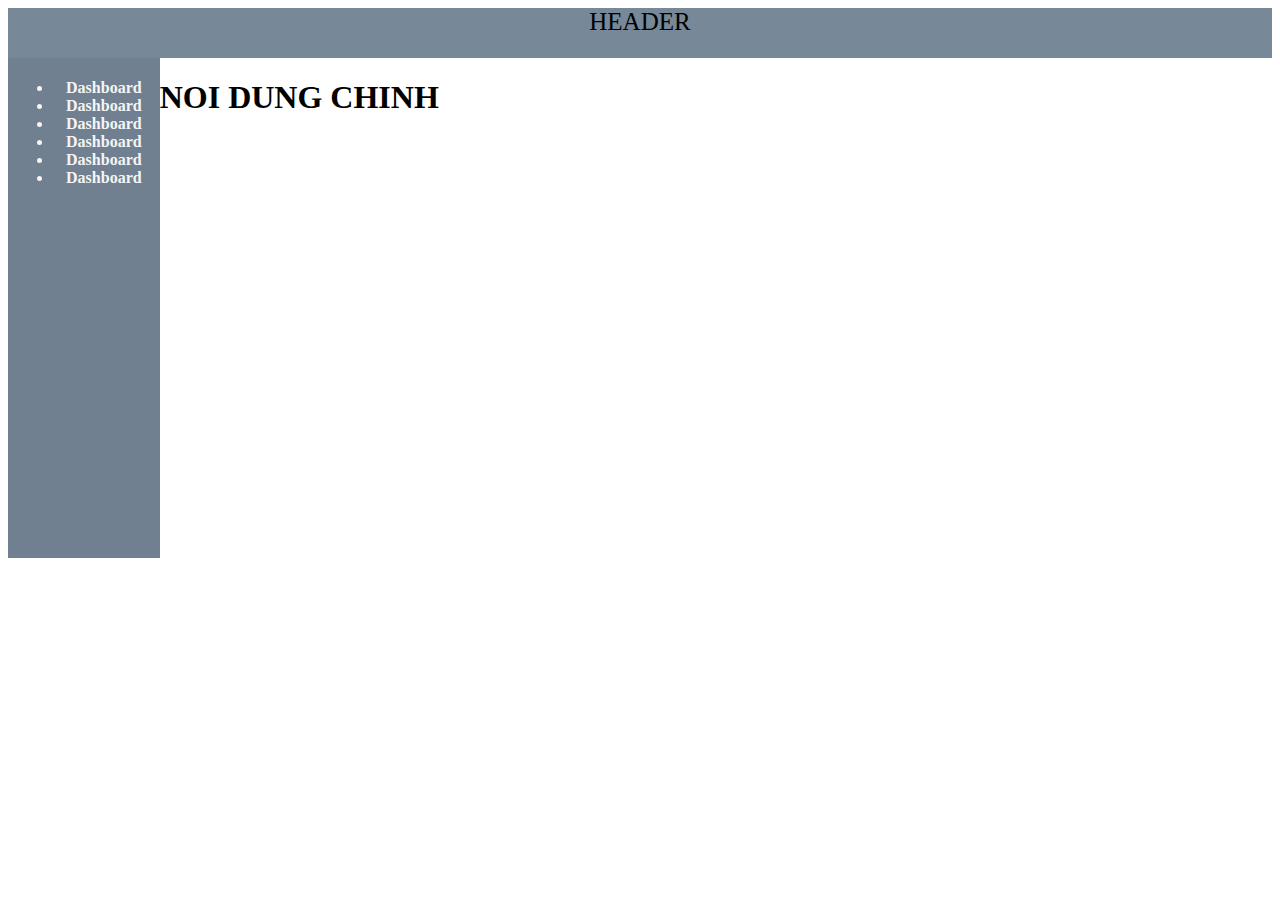
<file: gird/index.html>
<!DOCTYPE html>
<html lang="en">
  <head>
    <meta charset="UTF-8" />
    <meta http-equiv="X-UA-Compatible" content="IE=edge" />
    <meta name="viewport" content="width=device-width, initial-scale=1.0" />
    <link rel="stylesheet" href="style.css" />
    <title>Document</title>
  </head>
  <body>
    <div class="grid-container">
      <div class="header">HEADER</div>
      <div class="nav">
        <ul>
          <li>Dashboard</li>
          <li>Dashboard</li>
          <li>Dashboard</li>
          <li>Dashboard</li>
          <li>Dashboard</li>
          <li>Dashboard</li>
        </ul>
      </div>
      <div class="main">
        <h1>NOI DUNG CHINH</h1>
      </div>
    </div>
  </body>
</html>
</file>
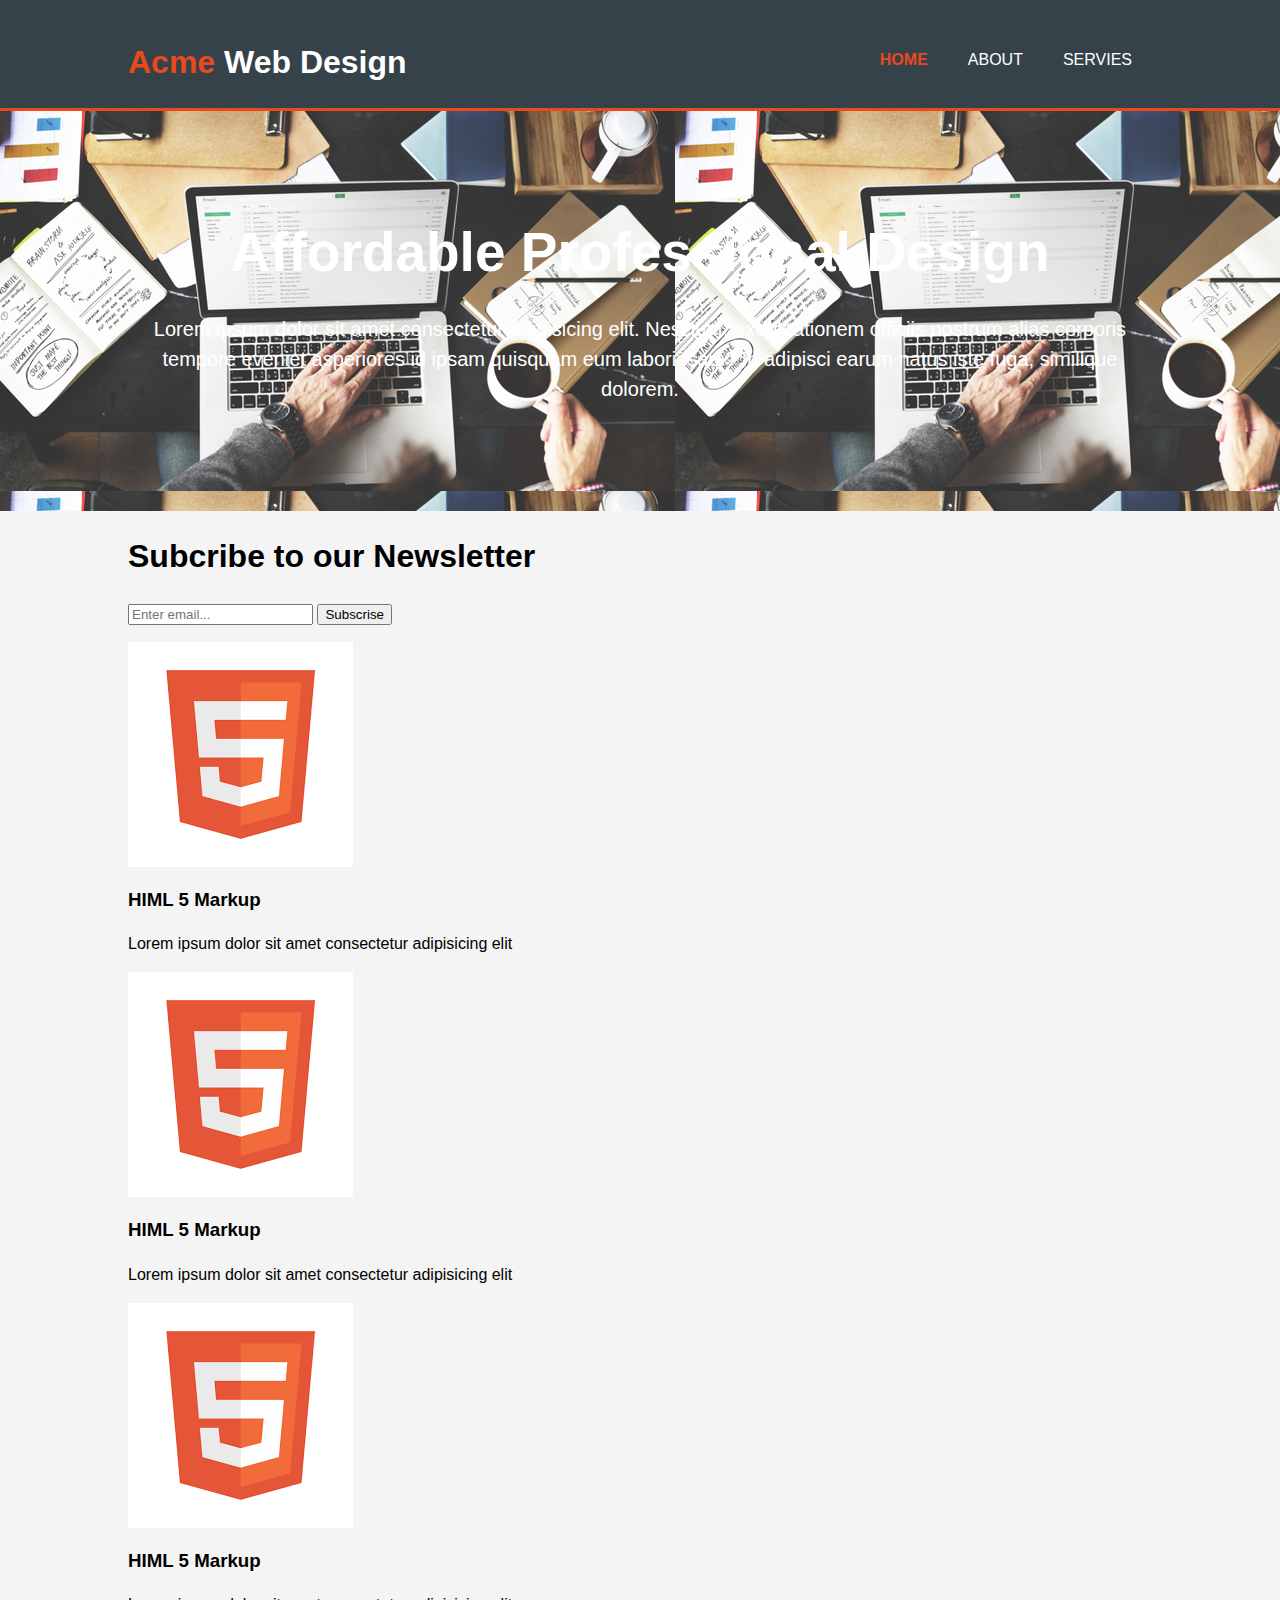
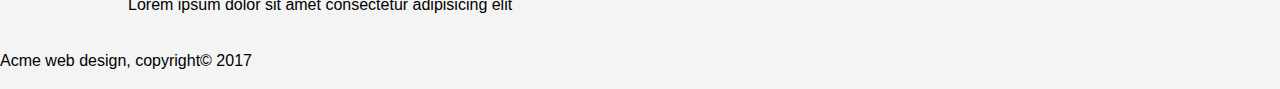
<file: html5/index.html>
<html>
   <head>
      <title>The jQuery Example</title>
      <link rel="stylesheet" href="style.css">
      </script>
    
   </head>

   <body>
      <header>
         <div class="container">
            <div id="branding">
               <h1><span class="hightlight"> Acme </span>Web Design</h1> 
            </div>
            <nav>
               <ul>
                  <li class="current"><a href="">Home</a></li>
                  <li><a href="">About</a></li>
                  <li><a href="">Servies</a></li>
               </ul>
            </nav>
         </div>
      </header>
      <section id="showcase">
         <div class="container">
            <h1>Affordable Professional Design</h1>
            <p>Lorem ipsum dolor sit amet consectetur adipisicing elit. Nesciunt, exercitationem officiis nostrum alias corporis tempore eveniet asperiores id ipsam quisquam eum laboriosam? In adipisci earum natus iste fuga, similique dolorem.</p>
         </div>
      </section>
      <section id="newsletter">
         <div class="container">
            <h1>Subcribe to our Newsletter</h1>
            <form action="process.html">
               <input type="email" name="" id="" placeholder="Enter email...">
               <button type="submit">Subscrise</button>
            </form>
         </div>
      </section>
      <section id="boxes">
         <div class="container">
            <div class="box">
               <img src="[data-uri]" alt="">
               <h3>HIML 5 Markup</h3>
               <p>Lorem ipsum dolor sit amet consectetur adipisicing elit</p>
            </div>
         </div>
         <div class="container">
            <div class="box">
               <img src="[data-uri]" alt="">
               <h3>HIML 5 Markup</h3>
               <p>Lorem ipsum dolor sit amet consectetur adipisicing elit</p>
            </div>
         </div>
         <div class="container">
            <div class="box">
               <img src="[data-uri]" alt="">
               <h3>HIML 5 Markup</h3>
               <p>Lorem ipsum dolor sit amet consectetur adipisicing elit</p>
            </div>
         </div>
      </section>
      <footer>
         <p>Acme web design, copyright&copy 2017</p>
      </footer>
   </body>

</html>
</file>
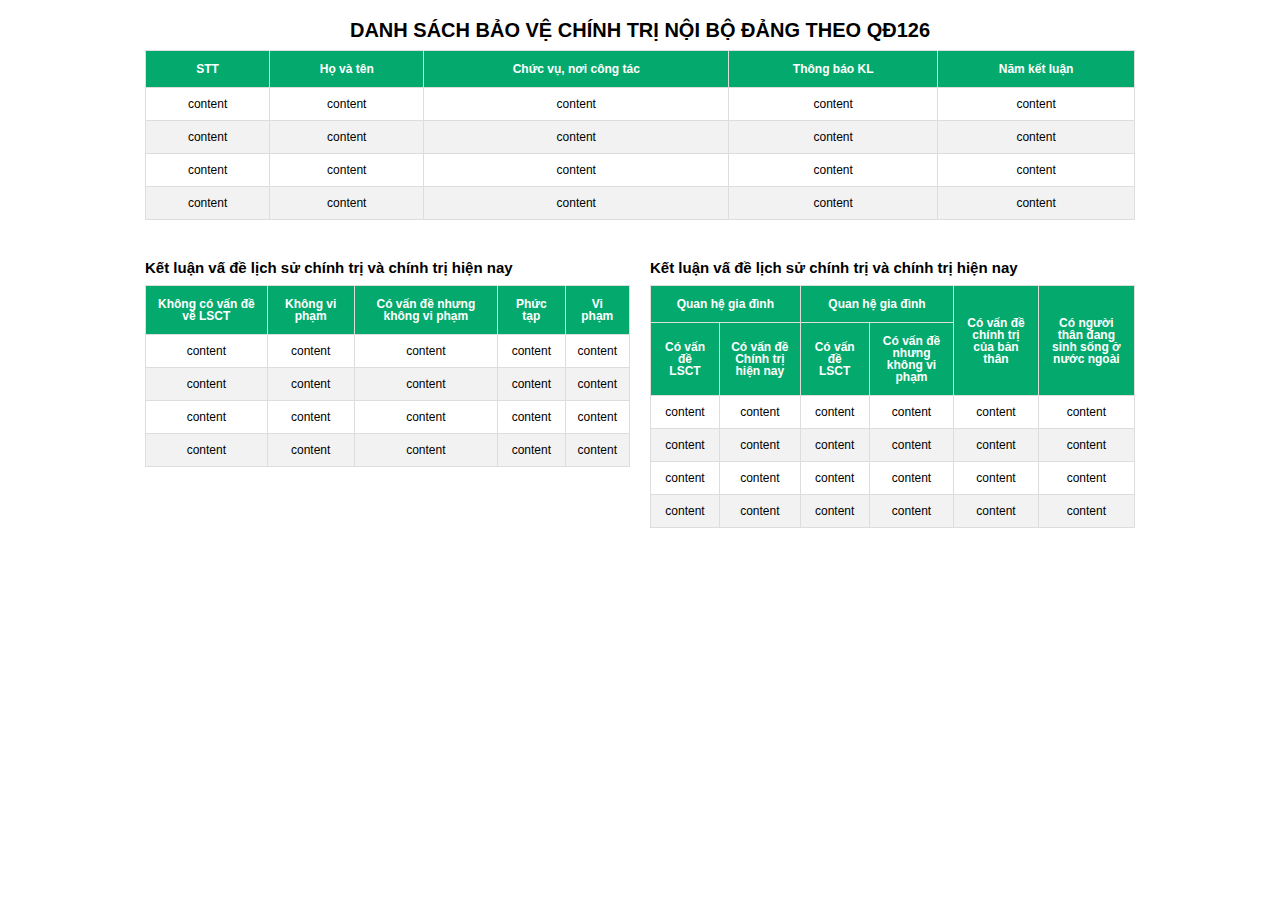
<file: table/index.html>
<!DOCTYPE html>
<html lang="en">
  <head>
    <meta charset="UTF-8" />
    <meta http-equiv="X-UA-Compatible" content="IE=edge" />
    <meta name="viewport" content="width=device-width, initial-scale=1.0" />
    <title>Document</title>
    <link rel="stylesheet" href="style.css" />
  </head>
  <body>
    <div class="table-content">
      <div class="table-content-first">
        <h3 class="table-title">
          DANH SÁCH BẢO VỆ CHÍNH TRỊ NỘI BỘ ĐẢNG THEO QĐ126
        </h3>
        <table class="table-customers">
          <thead>
            <th>STT</th>
            <th>Họ và tên</th>
            <th>Chức vụ, nơi công tác</th>
            <th>Thông báo KL</th>
            <th>Năm kết luận</th>
          </thead>
          <tbody>
            <tr>
              <td>content</td>
              <td>content</td>
              <td>content</td>
              <td>content</td>
              <td>content</td>
            </tr>
            <tr>
              <td>content</td>
              <td>content</td>
              <td>content</td>
              <td>content</td>
              <td>content</td>
            </tr>
            <tr>
              <td>content</td>
              <td>content</td>
              <td>content</td>
              <td>content</td>
              <td>content</td>
            </tr>
            <tr>
              <td>content</td>
              <td>content</td>
              <td>content</td>
              <td>content</td>
              <td>content</td>
            </tr>
          </tbody>
        </table>
      </div>
      <div class="table-content-second">
        <div class="table-content-lsct">
          <h3 class="table-title">
            Kết luận vấ đề lịch sử chính trị và chính trị hiện nay
          </h3>
          <table class="table-customers">
            <thead>
              <th>Không có vấn đề về LSCT</th>
              <th>Không vi phạm</th>
              <th>Có vấn đề nhưng không vi phạm</th>
              <th>Phức tạp</th>
              <th>Vi phạm</th>
            </thead>
            <tbody>
              <tr>
                <td>content</td>
                <td>content</td>
                <td>content</td>
                <td>content</td>
                <td>content</td>
              </tr>
              <tr>
                <td>content</td>
                <td>content</td>
                <td>content</td>
                <td>content</td>
                <td>content</td>
              </tr>
              <tr>
                <td>content</td>
                <td>content</td>
                <td>content</td>
                <td>content</td>
                <td>content</td>
              </tr>
              <tr>
                <td>content</td>
                <td>content</td>
                <td>content</td>
                <td>content</td>
                <td>content</td>
              </tr>
            </tbody>
          </table>
        </div>
        <div class="table-content-kl">
          <h3 class="table-title">
            Kết luận vấ đề lịch sử chính trị và chính trị hiện nay
          </h3>
          <table class="table-customers">
            <thead>
              <tr>
                <th colspan="2">Quan hệ gia đình</th>
                <th colspan="2">Quan hệ gia đình</th>
                <th rowspan="2">Có vấn đề chính trị của bản thân</th>
                <th rowspan="2">Có người thân đang sinh sống ở nước ngoài</th>
              </tr>

              <tr>
                <th>Có vấn đề LSCT</th>
                <th>Có vấn đề Chính trị hiện nay</th>
                <th>Có vấn đề LSCT</th>
                <th>Có vấn đề nhưng không vi phạm</th>
              </tr>
            </thead>
            <tbody>
              <tr>
                <td>content</td>
                <td>content</td>
                <td>content</td>
                <td>content</td>
                <td>content</td>
                <td>content</td>
              </tr>
              <tr>
                <td>content</td>
                <td>content</td>
                <td>content</td>
                <td>content</td>
                <td>content</td>
                <td>content</td>
              </tr>
              <tr>
                <td>content</td>
                <td>content</td>
                <td>content</td>
                <td>content</td>
                <td>content</td>
                <td>content</td>
              </tr>
              <tr>
                <td>content</td>
                <td>content</td>
                <td>content</td>
                <td>content</td>
                <td>content</td>
                <td>content</td>
              </tr>
            </tbody>
          </table>
        </div>
      </div>
    </div>
  </body>
</html>
</file>
<file: gird/style.css>
.grid-container {
  display: grid;

  grid-template-columns: 12% 1fr;
  grid-template-rows: 50px 500px;
  grid-template-areas:
    "header header"
    "nav main";
}
.header {
  grid-area: header;

  text-align: center;
  background-color: #778899;
  font-size: 25px;
}
.nav {
  grid-area: nav;

  color: whitesmoke;
  text-align: center;
  font-weight: bold;
  padding: 5px;
  background-color: #708090;
}

.main {
  grid-area: main;
}
</file>
<file: html5/style.css>
body {
  font-family: Arial, Helvetica, sans-serif;
  size: 15px;
  line-height: 1.5;
  padding: 0;
  margin: 0;
  background-color: #f4f4f4;
}
.container {
  width: 80%;
  margin: auto;
  overflow: hidden;
}

header {
  background-color: #35424a;
  color: #ffffff;
  padding-top: 38px;
  min-height: 70px;
  border-bottom: #e8491d 3px solid;
}

header a {
  color: #ffffff;
  text-decoration: none;
  text-transform: uppercase;
  font-size: 16px;
}

header ul {
  margin: 0;
  padding: 0;
}
header li {
  float: left;
  display: inline;
  padding: 0 20px 0 20px;
}
header #branding {
  float: left;
}
header #branding h1 {
  margin: 0;
}
header nav {
  float: right;
  margin-top: 10px;
}

header .hightlight,
header .current a {
  color: #e8491d;
  font-weight: bold;
}

header a:hover {
  color: #cccccc;
  font-weight: bold;
}

#showcase {
  min-height: 400px;
  background: url("showcase.jpg");
  text-align: center;
  color: #ffffff;
}
#showcase h1 {
  margin-top: 100px;
  font-size: 55px;
  margin-bottom: 10px;
}
#showcase p {
  font-size: 20px;
}
</file>
<file: table/style.css>
* {
  margin: 0;
  padding: 0;
  box-sizing: border-box;
}
body {
  font-family: "Poppins", sans-serif;
  font-size: 14px;
  line-height: 1;
}
*:before,
*:after {
  box-sizing: border-box;
}

a {
  text-decoration: none;
}
img {
  max-width: 100%;
  display: block;
}

input,
button,
select,
textarea {
  font-family: "Poppins", sans-serif;
  font-size: 14px;
  outline: none;
}
button {
  cursor: pointer;
}
input {
  line-height: normal;
}

/* CSS table content */
body {
  padding: 20px;
}

.table-content {
  width: 990px;
  height: 100%;
  margin: auto;
}
.table-title {
  text-align: center;
  font-weight: 600;
  font-size: 20px;
  padding-bottom: 10px;
}
.table-customers {
  /* font-family: Arial, Helvetica, sans-serif; */
  border-collapse: collapse;
  width: 100%;
  font-size: 12px;
}

.table-customers td,
.table-customers th {
  border: 1px solid #ddd;
  padding: 10px;
  text-align: center;
}
.table-customers th {
  padding-top: 12px;
  padding-bottom: 12px;
  background-color: #04aa6d;
  color: white;
}

.table-customers tr:nth-child(even) {
  background-color: #f2f2f2;
}

.table-customers tr:hover {
  background-color: #ddd;
}

.table-content-second {
  display: flex;
  flex-flow: row nowrap;
  justify-content: space-between;
  gap: 20px;
}
.table-content-second {
  margin-top: 40px;
}
.table-content-second .table-title {
  text-align: left;
  font-size: 15px;
}
.table-content-kl {
  flex: 1;
}
.table-content-lsct {
  flex: 1;
}
</file>
